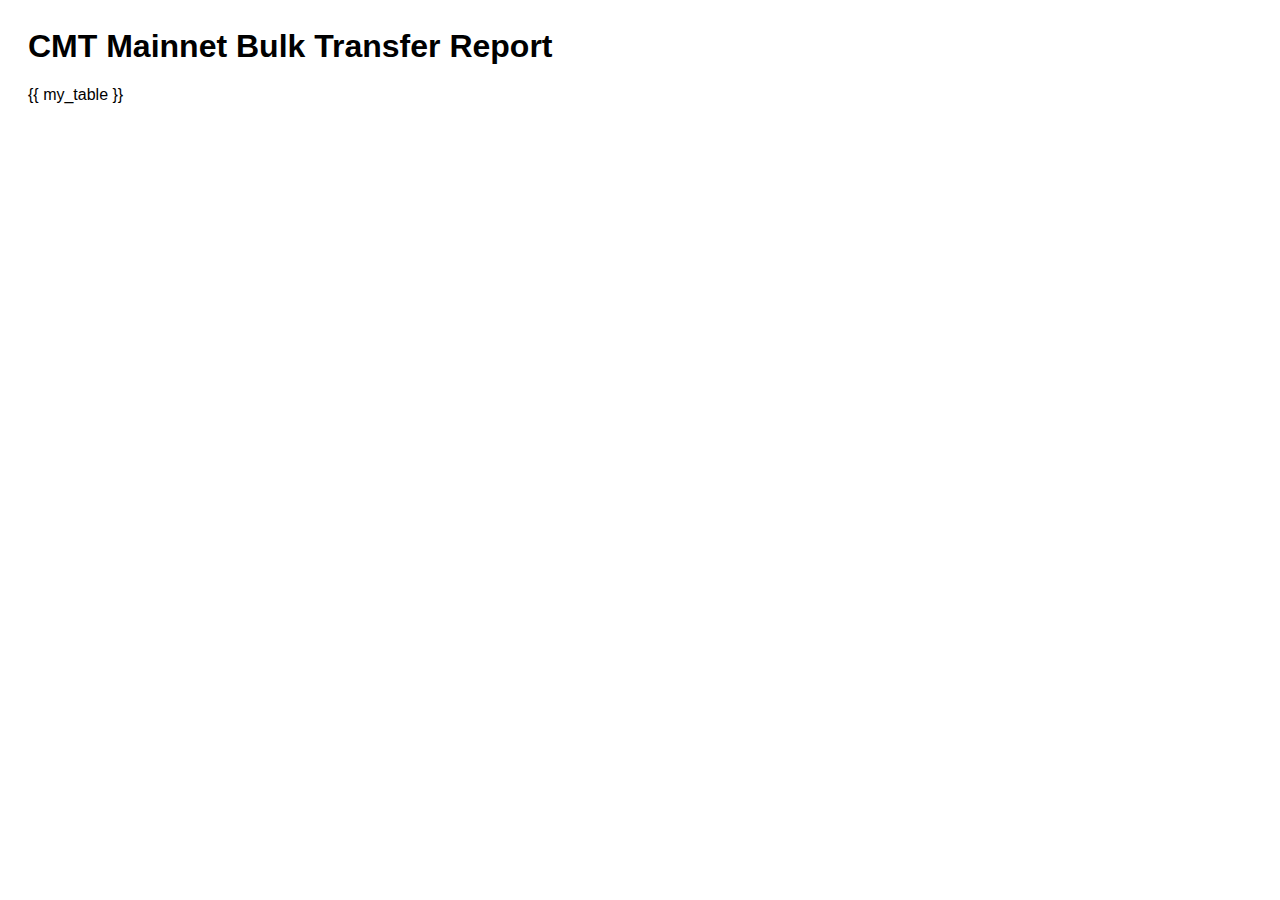
<file: python/template.html>
<html>
<head>
    <style>
        * {
            font-family: sans-serif;
        }
        body {
            padding: 20px;
        }
        table {
            border-collapse: collapse;
            text-align: left;
        }
        table tr {
            border-bottom: 1px solid
        }
        table th, table td {
            padding: 10px 20px;
            text-align: left;
        }
    </style>
</head>
<body>

<h1>CMT Mainnet Bulk Transfer Report</h1>

{{ my_table }}


</body>
</html>
</file>
